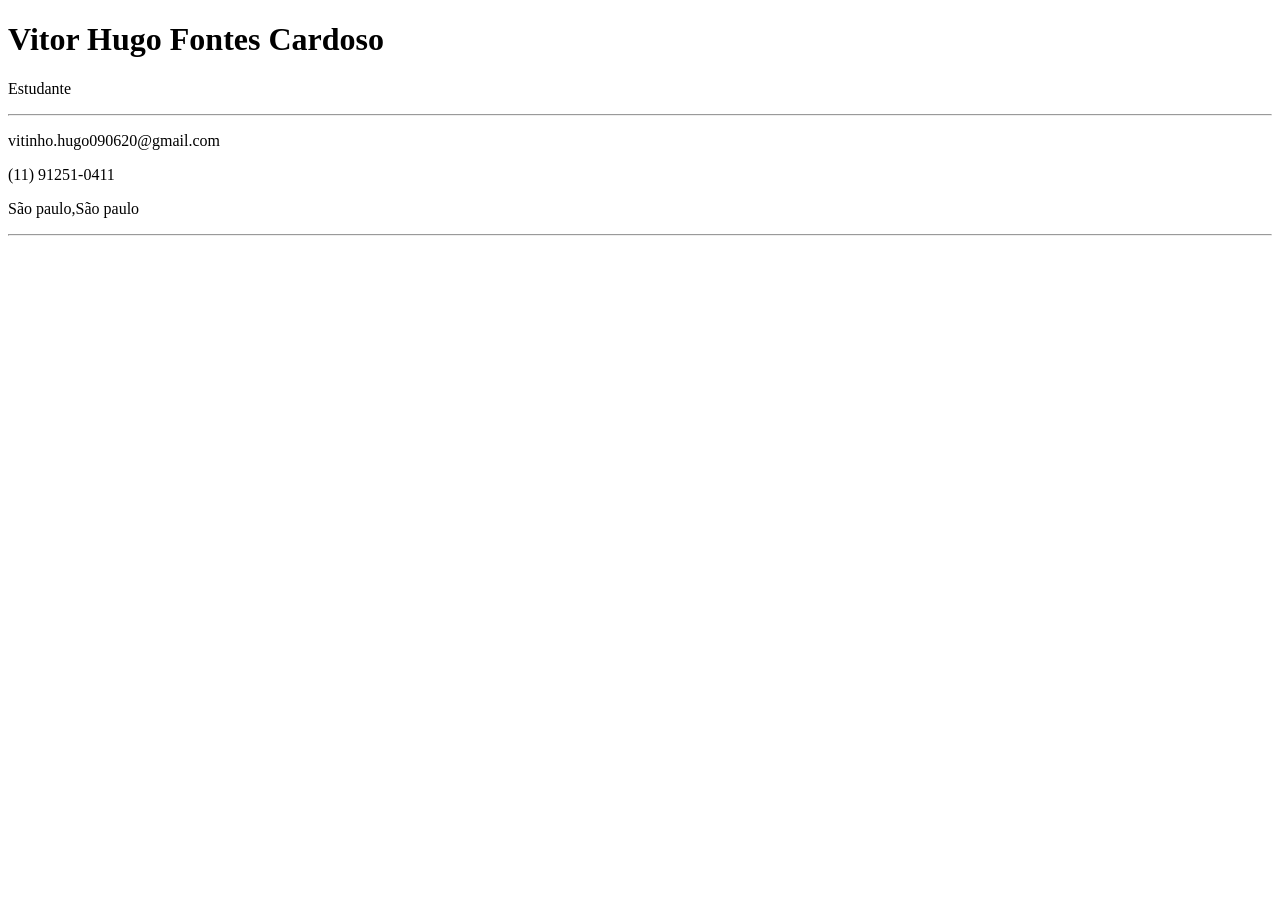
<file: curriculo/index.html>
<!DOCTYPE html>
<html lang="pt-BR">
<head>
    <meta charset="UTF-8"> <!-sobre os caracteres especiais->
    <title>Tijons-rato</title>
    <link rel="stylesheet" href="style.css"> <!--sobre o estilo do meu texto-->
    <script src="app.js"></script>
</head>

<body> 
    <div>
        <h1> <class="mim">Vitor Hugo Fontes Cardoso</h1>
        <p> <class="mim">Estudante</p>
    </div>
    <hr>
    <div> 
        <p><class="contato">vitinho.hugo090620@gmail.com</p>
    <p>(11) 91251-0411</p>
    <p>São paulo,São paulo</p>
    </div>
<hr>
</body>
</html>
</file>
<file: curriculo/style.css>
* body {
    background-color: rgb(255, 255, 255);
}

.mim {
    font-family: Arial, Helvetica, sans-serif;
    font-weight: bold;
}

.info {
    /*border: 1px solid blue; */
display: flex;
flex-direction: row;
justify-content: space-around;}

.contato {font-family: 'Times New Roman', Times, serif;
 color: aqua;
}
</file>
